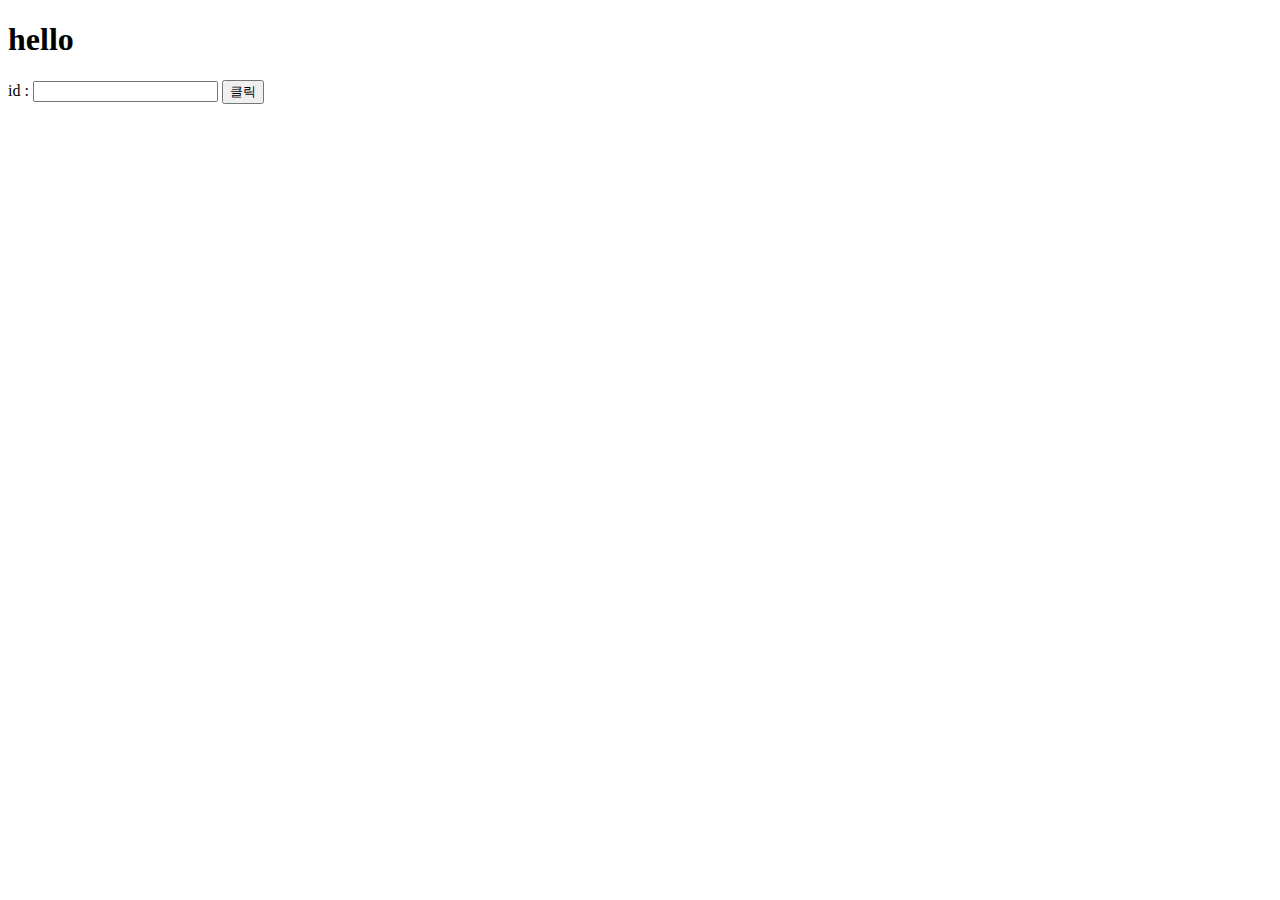
<file: spring_boot01_Project/src/main/resources/templates/home.html>
<!DOCTYPE html>
<html>
<head>
<meta charset="UTF-8">
<title>Insert title here</title>
</head>
<body>
	<h1>hello</h1>
	<form action="insertTest" method="post">
		id : <input type="text" name="testId">
		<button type="submit">클릭</button>
	</form>
</body>
</html>
</file>
